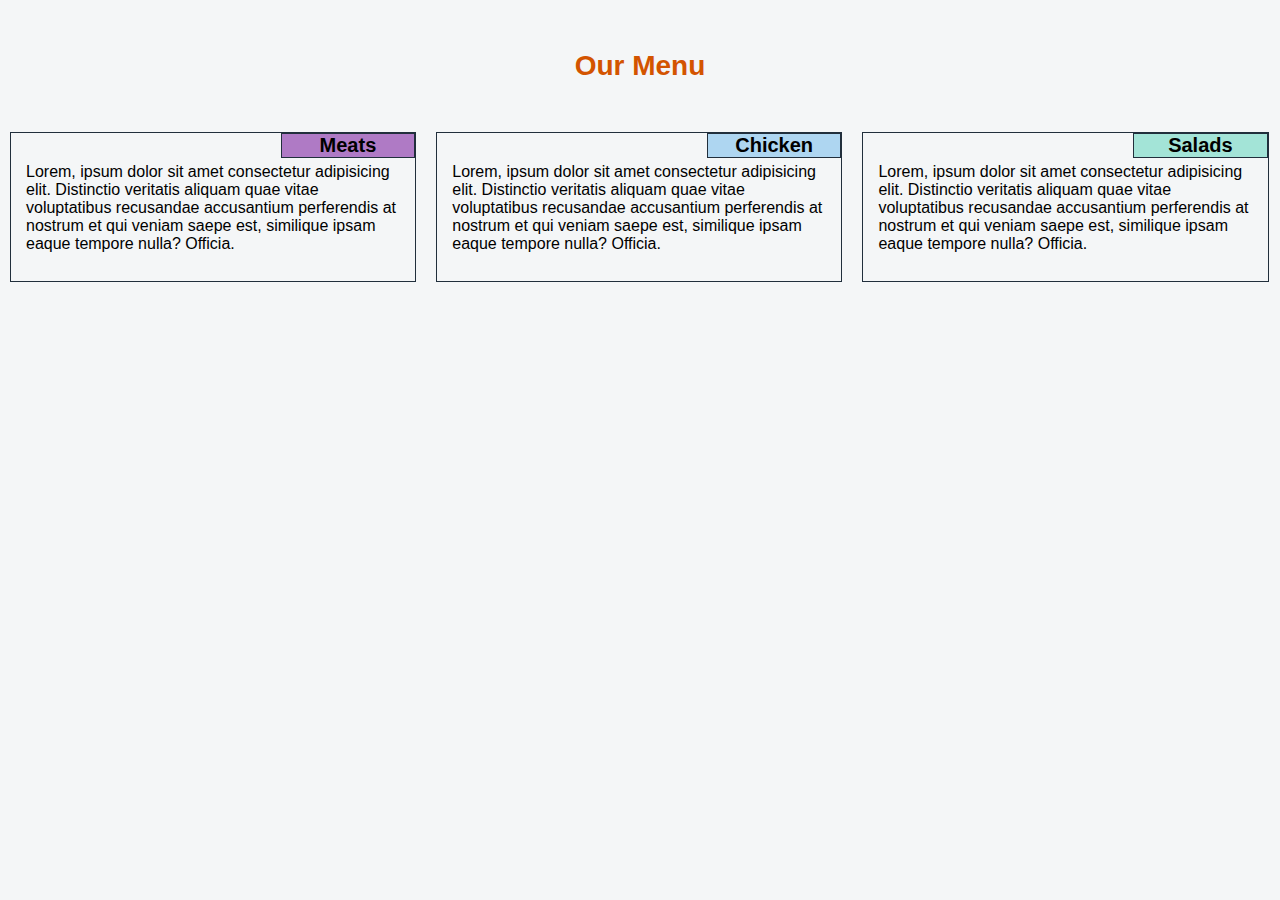
<file: index.html>
<!DOCTYPE html>
<html lang="en">
  <head>
    <meta charset="UTF-8" />
    <meta http-equiv="X-UA-Compatible" content="IE=edge" />
    <meta name="viewport" content="width=device-width, initial-scale=1.0" />
    <title>Menu</title>
    <link rel="stylesheet" href="/css/styles.css" />
  </head>
  <body>
    <h1>Our Menu</h1>

    <div class="c1">
      <section >
        <h2 id="t1">Meats</h2>
        <p>
          Lorem, ipsum dolor sit amet consectetur adipisicing elit. Distinctio
          veritatis aliquam quae vitae voluptatibus recusandae accusantium
          perferendis at nostrum et qui veniam saepe est, similique ipsam eaque
          tempore nulla? Officia.
        </p>
      </section>
    </div>
    <div class="c2">
      <section >
        <h2 id="t2">Chicken</h2>
        <p>
          Lorem, ipsum dolor sit amet consectetur adipisicing elit. Distinctio
          veritatis aliquam quae vitae voluptatibus recusandae accusantium
          perferendis at nostrum et qui veniam saepe est, similique ipsam eaque
          tempore nulla? Officia.
        </p>
      </section>
    </div>
    <div class="c3">
      <section >
        <h2 id="t3">Salads</h2>
        <p>
          Lorem, ipsum dolor sit amet consectetur adipisicing elit. Distinctio
          veritatis aliquam quae vitae voluptatibus recusandae accusantium
          perferendis at nostrum et qui veniam saepe est, similique ipsam eaque
          tempore nulla? Officia.
        </p>
      </section>
    </div>
  </body>
</html>
</file>
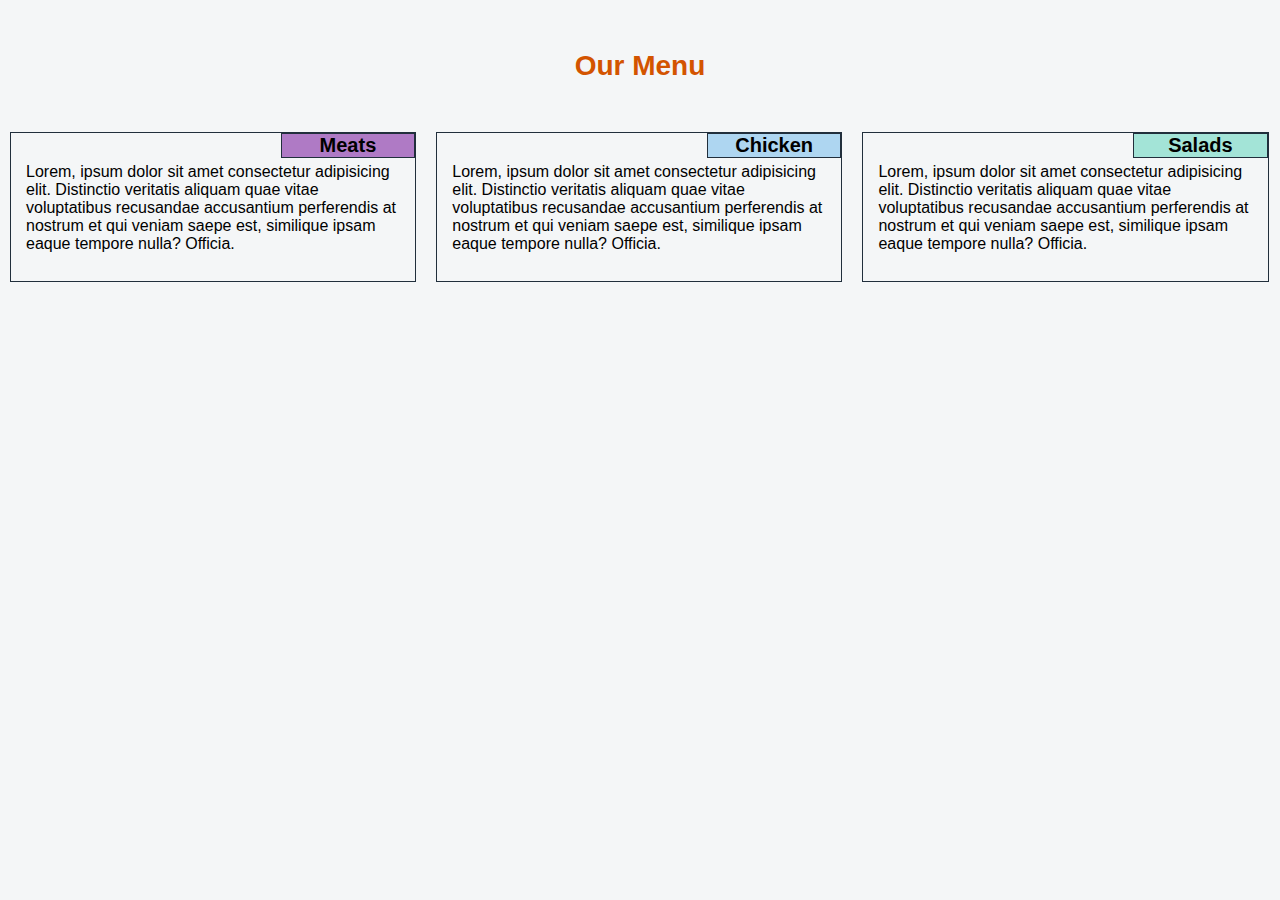
<file: m2-solution/index.html>
<!DOCTYPE html>
<html lang="en">
  <head>
    <meta charset="UTF-8" />
    <meta http-equiv="X-UA-Compatible" content="IE=edge" />
    <meta name="viewport" content="width=device-width, initial-scale=1.0" />
    <title>Menu</title>
    <link rel="stylesheet" href="/m2-solution/css/styles.css" />
  </head>
  <body>
    <h1>Our Menu</h1>

    <div class="c1">
      <section >
        <h2 id="t1">Meats</h2>
        <p>
          Lorem, ipsum dolor sit amet consectetur adipisicing elit. Distinctio
          veritatis aliquam quae vitae voluptatibus recusandae accusantium
          perferendis at nostrum et qui veniam saepe est, similique ipsam eaque
          tempore nulla? Officia.
        </p>
      </section>
    </div>
    <div class="c2">
      <section >
        <h2 id="t2">Chicken</h2>
        <p>
          Lorem, ipsum dolor sit amet consectetur adipisicing elit. Distinctio
          veritatis aliquam quae vitae voluptatibus recusandae accusantium
          perferendis at nostrum et qui veniam saepe est, similique ipsam eaque
          tempore nulla? Officia.
        </p>
      </section>
    </div>
    <div class="c3">
      <section >
        <h2 id="t3">Salads</h2>
        <p>
          Lorem, ipsum dolor sit amet consectetur adipisicing elit. Distinctio
          veritatis aliquam quae vitae voluptatibus recusandae accusantium
          perferendis at nostrum et qui veniam saepe est, similique ipsam eaque
          tempore nulla? Officia.
        </p>
      </section>
    </div>
  </body>
</html>
</file>
<file: css/styles.css>
*{ 
   
    padding: 0;
    margin: 0;
    box-sizing: border-box;
    
   

}

body{
    font-family: 'Trebuchet MS', 'Lucida Sans Unicode', 'Lucida Grande', 'Lucida Sans', Arial, sans-serif;
    background-color: #F4F6F7 ;
   
}

h1{
    margin: 50px;
    text-align: center;
    color: #D35400 ;
    font-size: 1.75rem;
}





div{
   
    
    /* display: inline-block; */
    padding: 0 10px;
    width: 33.3%;
    float: left;
    
}

section{
    position: relative;
    border: 1px solid #212F3C;
    height: 150px;
}


h2{
    font-size: 1.25rem;
    border: 1px solid #212F3C;
    width: 33.3%;
    position: absolute;
    right: 0;
    text-align: center;

}

#t1{
 background-color:  #AF7AC5 ;

 
}

#t2{
    background-color: #AED6F1;
  
}

#t3{
   
    background-color: #A3E4D7;
}

p{
   padding: 30px 15px 15px 15px;

}

/* Tablet */

@media (min-width: 768px) and (max-width: 991px){

  .c1, .c2{
    width: 50%;

    
  }
  .c2{
    clear: right;
   
  }

    .c3{
       
        width: 100%;
       margin-top: 15px;
    
        
    }

    
    
    
}

/* Movil */

@media  (max-width: 768px){
    
    div{
        width: 100%;
        margin-top: 20px;
        padding: 0 35px;
        
    }

    .c3{
        margin-bottom: 30px;
    }
}
</file>
<file: m2-solution/css/styles.css>
*{ 
   
    padding: 0;
    margin: 0;
    box-sizing: border-box;
    
   

}

body{
    font-family: 'Trebuchet MS', 'Lucida Sans Unicode', 'Lucida Grande', 'Lucida Sans', Arial, sans-serif;
    background-color: #F4F6F7 ;
   
}

h1{
    margin: 50px;
    text-align: center;
    color: #D35400 ;
    font-size: 1.75rem;
}





div{
   
    
    /* display: inline-block; */
    padding: 0 10px;
    width: 33.3%;
    float: left;
    
}

section{
    position: relative;
    border: 1px solid #212F3C;
    height: 150px;
}


h2{
    font-size: 1.25rem;
    border: 1px solid #212F3C;
    width: 33.3%;
    position: absolute;
    right: 0;
    text-align: center;

}

#t1{
 background-color:  #AF7AC5 ;

 
}

#t2{
    background-color: #AED6F1;
  
}

#t3{
   
    background-color: #A3E4D7;
}

p{
   padding: 30px 15px 15px 15px;

}

/* Tablet */

@media (min-width: 768px) and (max-width: 991px){

  .c1, .c2{
    width: 50%;

    
  }
  .c2{
    clear: right;
   
  }

    .c3{
       
        width: 100%;
       margin-top: 15px;
    
        
    }

    
    
    
}

/* Movil */

@media  (max-width: 768px){
    
    div{
        width: 100%;
        margin-top: 20px;
        padding: 0 35px;
        
    }

    .c3{
        margin-bottom: 30px;
    }
}
</file>
